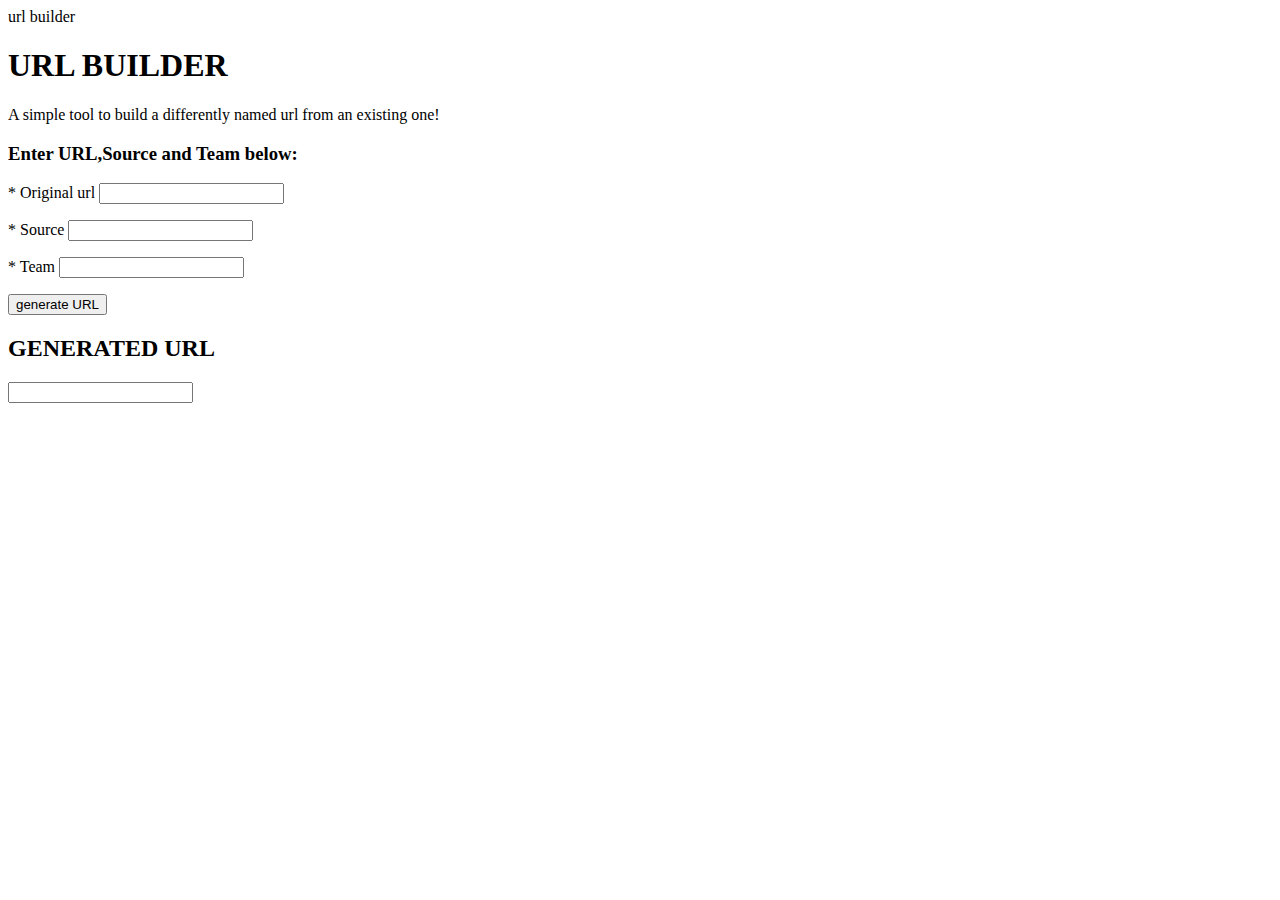
<file: index.html>
<!DOCTYPE html>
<html>

<head>
    <meta charset="utf-8">
    <title>url developer</title>
    <link rel="stylesheet" href="C:\Users\abc\Desktop\url developer\stylesheet.css">
</head>

<body>
    <header>
        url builder

    </header>
    <div class="head">
        <h1>URL BUILDER</h1>
        <p>A simple tool to build a differently named url from an existing one!</p>
    </div>
    <div class="main-content">
        <h3>Enter URL,Source and Team below:</h3>
        <p>
            <span>* </span>Original url
            <input type="text" id="url">
        </p>
        <p>
            <span>* </span>Source
            <input type="text" id="source">
        </p>
        <p>
            <span>* </span>Team
            <input type="text" id="team">
        </p>
        <p>
            <input type="submit" value="generate URL" onclick="myFunction()">
        </p>


    </div>
    <div class="generated-url">
        <h2>GENERATED URL</h2>
        <input type="text" id="final-url">
        <br>


    </div>
    <script src="C:\Users\abc\Desktop\url developer\script.js"></script>
</body>

</html>
</file>
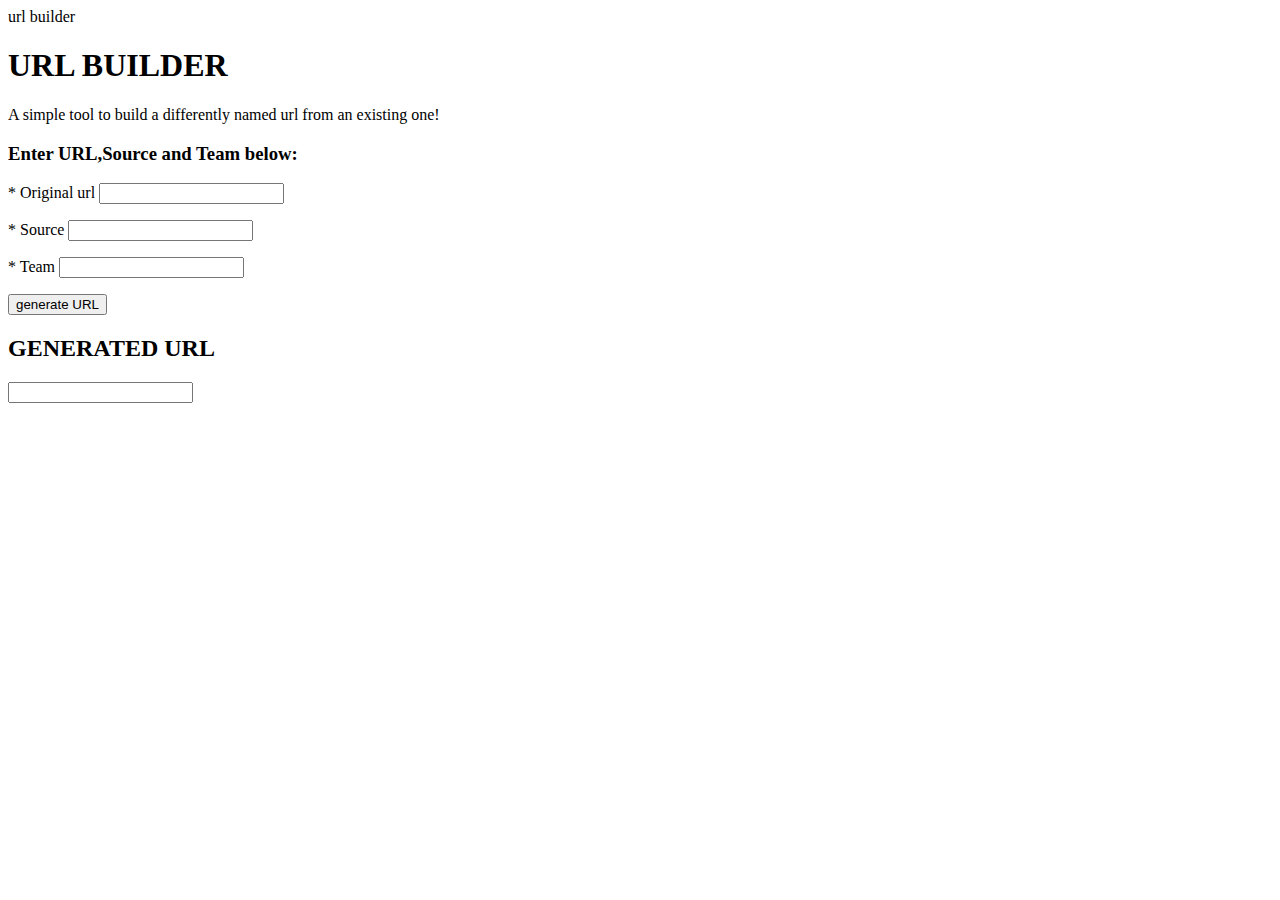
<file: project/index.html>
<!-- Write your HTML code here -->
<!DOCTYPE html>
<html>

<head>
    <meta charset="utf-8">
    <title>url developer</title>
    <link rel="stylesheet" href="C:\Users\abc\Desktop\url developer\stylesheet.css">
</head>

<body>
    <header>
        url builder

    </header>
    <div class="head">
        <h1>URL BUILDER</h1>
        <p>A simple tool to build a differently named url from an existing one!</p>
    </div>
    <div class="main-content">
        <h3>Enter URL,Source and Team below:</h3>
        <p>
            <span>* </span>Original url
            <input type="text" id="url">
        </p>
        <p>
            <span>* </span>Source
            <input type="text" id="source">
        </p>
        <p>
            <span>* </span>Team
            <input type="text" id="team">
        </p>
        <p>
            <input type="submit" value="generate URL" onclick="myFunction()">
        </p>


    </div>
    <div class="generated-url">
        <h2>GENERATED URL</h2>
        <input type="text" id="final-url">
        <br>


    </div>
    <script src="C:\Users\abc\Desktop\url developer\script.js"></script>
</body>

</html>
</file>
